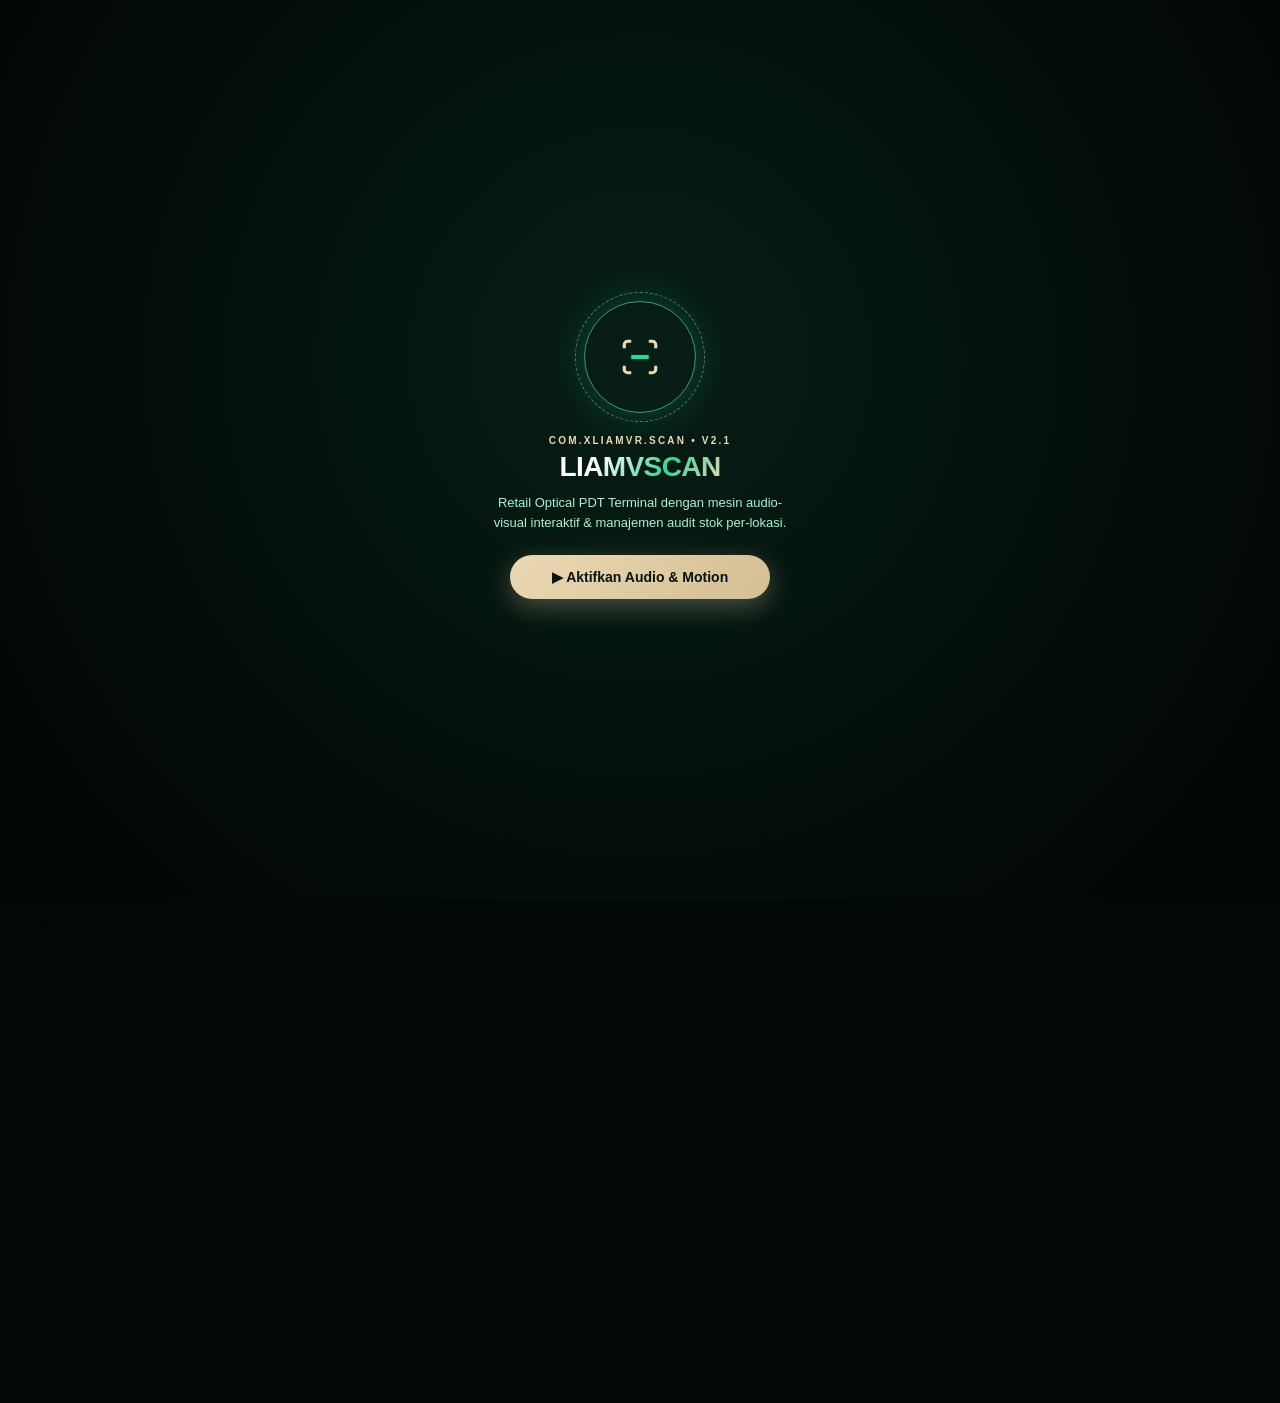
<file: promo.html>
<!DOCTYPE html>
<html lang="id">
<head>
  <meta charset="UTF-8" />
  <meta name="viewport" content="width=device-width, initial-scale=1.0, maximum-scale=1.0, user-scalable=no" />
  <meta name="theme-color" content="#020806" />
  <title>Liamvscan — Motion Showcase &amp; Terminal Overview</title>
  <style>
    :root {
      --bg: #020806;
      --glass: linear-gradient(145deg, rgba(16, 44, 34, 0.78), rgba(5, 16, 12, 0.9));
      --border: rgba(52, 211, 153, 0.28);
      --border-glow: rgba(110, 231, 183, 0.6);
      --emerald: #10b981;
      --emerald-bright: #34d399;
      --champagne: #ebd9b4;
      --champagne-gold: #d4be92;
      --ink: #07130f;
      --text: #f3faf7;
      --soft: #a7f3d0;
      --muted: #6ee7b799;
    }

    * {
      box-sizing: border-box;
      margin: 0;
      padding: 0;
      font-family: -apple-system, BlinkMacSystemFont, "SF Pro Display", "Segoe UI", Roboto, sans-serif;
      -webkit-tap-highlight-color: transparent;
    }

    html { scroll-behavior: smooth; }

    body {
      background-color: var(--bg);
      background-image:
        radial-gradient(circle at 85% 8%, rgba(16, 185, 129, 0.26) 0%, transparent 40%),
        radial-gradient(circle at 12% 35%, rgba(235, 217, 180, 0.1) 0%, transparent 44%),
        radial-gradient(circle at 80% 75%, rgba(6, 95, 70, 0.24) 0%, transparent 50%);
      background-attachment: fixed;
      color: var(--text);
      overflow-x: hidden;
      min-height: 100vh;
    }

    /* Ambient Orbs */
    .orb {
      position: fixed;
      border-radius: 50%;
      filter: blur(60px);
      pointer-events: none;
      z-index: 0;
    }
    .orb-1 {
      width: 240px; height: 240px;
      background: rgba(16, 185, 129, 0.2);
      top: -50px; right: -60px;
      animation: floatOrb 8s ease-in-out infinite alternate;
    }
    .orb-2 {
      width: 210px; height: 210px;
      background: rgba(235, 217, 180, 0.1);
      bottom: 80px; left: -60px;
      animation: floatOrb 10s ease-in-out infinite alternate-reverse;
    }
    @keyframes floatOrb {
      from { transform: translate3d(0, 0, 0) scale(1); }
      to { transform: translate3d(-20px, 28px, 0) scale(1.14); }
    }

    /* Intro Audio Unlock Gate */
    .boot-gate {
      position: fixed;
      inset: 0;
      background: radial-gradient(circle at 50% 40%, #071e16 0%, #020705 85%);
      z-index: 999;
      display: flex;
      flex-direction: column;
      align-items: center;
      justify-content: center;
      padding: 24px;
      text-align: center;
      transition: opacity 0.65s cubic-bezier(0.22, 1, 0.36, 1), transform 0.65s ease;
    }
    .boot-gate.hidden {
      opacity: 0;
      pointer-events: none;
      transform: scale(1.06);
    }
    .gate-ring {
      width: 112px; height: 112px;
      border-radius: 50%;
      border: 1.5px solid var(--border-glow);
      display: flex;
      align-items: center;
      justify-content: center;
      position: relative;
      margin-bottom: 22px;
      box-shadow: 0 0 36px rgba(16, 185, 129, 0.3);
      animation: pulseRing 2.2s infinite;
    }
    .gate-ring::before {
      content: "";
      position: absolute;
      inset: -10px;
      border-radius: 50%;
      border: 1px dashed rgba(235, 217, 180, 0.45);
      animation: spinSlow 10s linear infinite;
    }
    @keyframes pulseRing {
      0%, 100% { transform: scale(1); box-shadow: 0 0 28px rgba(16, 185, 129, 0.25); }
      50% { transform: scale(1.06); box-shadow: 0 0 46px rgba(52, 211, 153, 0.5); }
    }
    @keyframes spinSlow { to { transform: rotate(360deg); } }

    /* Floating Control Bar */
    .top-hud {
      position: sticky;
      top: 0;
      z-index: 50;
      background: rgba(2, 10, 7, 0.82);
      backdrop-filter: blur(16px);
      -webkit-backdrop-filter: blur(16px);
      border-bottom: 1px solid var(--border);
      padding: 10px 14px;
      display: flex;
      justify-content: space-between;
      align-items: center;
      max-width: 480px;
      margin: 0 auto;
    }
    .hud-brand {
      font-size: 12px;
      font-weight: 800;
      letter-spacing: 1.8px;
      color: var(--emerald-bright);
      display: flex;
      align-items: center;
      gap: 6px;
    }
    .hud-dot {
      width: 7px; height: 7px;
      border-radius: 50%;
      background: var(--emerald-bright);
      box-shadow: 0 0 10px var(--emerald-bright);
      animation: blink 1.4s infinite;
    }
    @keyframes blink { 0%, 100% { opacity: 1; } 50% { opacity: 0.3; } }

    .hud-actions { display: flex; gap: 6px; }
    .hud-pill {
      background: rgba(16, 185, 129, 0.14);
      border: 1px solid var(--border-glow);
      color: var(--champagne);
      font-size: 11px;
      font-weight: 700;
      padding: 5px 10px;
      border-radius: 20px;
      cursor: pointer;
      transition: transform 0.15s ease, background 0.2s ease;
    }
    .hud-pill:active { transform: scale(0.92); }
    .hud-pill.active-reel {
      background: linear-gradient(135deg, var(--champagne), var(--champagne-gold));
      color: var(--ink);
    }

    /* Main Stage (9:16 Optimized) */
    .stage {
      position: relative;
      z-index: 2;
      max-width: 480px;
      margin: 0 auto;
      padding: 16px 16px 64px;
    }

    .scene {
      margin-bottom: 26px;
      opacity: 0;
      transform: perspective(800px) rotateX(10deg) translateY(28px) scale(0.96);
      transition: opacity 0.7s cubic-bezier(0.22, 1, 0.36, 1), transform 0.7s cubic-bezier(0.22, 1, 0.36, 1);
    }
    .scene.in-view {
      opacity: 1;
      transform: perspective(800px) rotateX(0deg) translateY(0) scale(1);
    }

    .eyebrow {
      font-size: 10px;
      font-weight: 800;
      letter-spacing: 2.2px;
      color: var(--champagne);
      text-transform: uppercase;
      margin-bottom: 6px;
    }

    .hero-title {
      font-size: 32px;
      font-weight: 800;
      line-height: 1.1;
      letter-spacing: -0.6px;
      background: linear-gradient(125deg, #ffffff 25%, var(--emerald-bright) 65%, var(--champagne) 100%);
      -webkit-background-clip: text;
      -webkit-text-fill-color: transparent;
      margin-bottom: 10px;
    }

    .hero-desc {
      font-size: 13px;
      line-height: 1.55;
      color: var(--soft);
      margin-bottom: 18px;
    }

    /* 3D PDT Card Showcase */
    .card-stage {
      perspective: 1000px;
      position: relative;
      padding: 10px 6px;
    }
    .orbit-halo {
      position: absolute;
      inset: 0;
      border: 1.5px solid rgba(235, 217, 180, 0.35);
      border-radius: 50%;
      transform: rotateX(70deg) rotateY(-16deg);
      box-shadow: 0 0 24px rgba(235, 217, 180, 0.2);
      pointer-events: none;
      animation: haloFloat 4s ease-in-out infinite alternate;
    }
    @keyframes haloFloat {
      from { transform: rotateX(70deg) rotateY(-16deg) scale(0.96); }
      to { transform: rotateX(70deg) rotateY(-12deg) scale(1.04); }
    }

    .pdt-card-3d {
      position: relative;
      background:
        radial-gradient(circle at 82% 18%, rgba(52, 211, 153, 0.4), transparent 55%),
        linear-gradient(135deg, #0e2f25 0%, #04110d 62%, #0c261e 100%);
      border: 1px solid rgba(235, 217, 180, 0.55);
      border-radius: 20px;
      padding: 18px;
      box-shadow: 0 20px 40px rgba(0, 0, 0, 0.7), inset 0 1px 1px rgba(255, 255, 255, 0.28);
      transform: rotateY(-10deg) rotateX(6deg) rotateZ(-2deg);
      transition: transform 0.25s cubic-bezier(0.22, 1, 0.36, 1);
      overflow: hidden;
      cursor: pointer;
    }
    .pdt-card-3d::after {
      content: "";
      position: absolute;
      top: -50%; left: -80%;
      width: 55%; height: 200%;
      background: linear-gradient(90deg, transparent, rgba(235, 217, 180, 0.28), transparent);
      transform: rotate(24deg);
      animation: shimmerSweep 3.8s ease-in-out infinite;
    }
    @keyframes shimmerSweep {
      0%, 40% { left: -80%; }
      100% { left: 150%; }
    }

    /* Glass Panels */
    .glass-card {
      background: var(--glass);
      backdrop-filter: blur(16px);
      -webkit-backdrop-filter: blur(16px);
      border: 1px solid var(--border);
      border-radius: 22px;
      padding: 16px;
      box-shadow: 0 12px 32px rgba(0, 0, 0, 0.5), inset 0 1px 0 rgba(110, 231, 183, 0.16);
      position: relative;
      overflow: hidden;
    }

    /* Simulated Optical Scanner Viewport */
    .scanner-demo-box {
      position: relative;
      height: 150px;
      background: radial-gradient(circle at center, #071e16 0%, #010504 100%);
      border: 1px solid var(--border-glow);
      border-radius: 16px;
      display: flex;
      flex-direction: column;
      align-items: center;
      justify-content: center;
      overflow: hidden;
      margin-bottom: 12px;
      cursor: pointer;
    }
    .reticle-corner {
      position: absolute;
      width: 22px; height: 22px;
      border-color: var(--champagne);
      border-style: solid;
    }
    .rc-tl { top: 14px; left: 14px; border-width: 2.5px 0 0 2.5px; border-radius: 6px 0 0 0; }
    .rc-tr { top: 14px; right: 14px; border-width: 2.5px 2.5px 0 0; border-radius: 0 6px 0 0; }
    .rc-bl { bottom: 14px; left: 14px; border-width: 0 0 2.5px 2.5px; border-radius: 0 0 0 6px; }
    .rc-br { bottom: 14px; right: 14px; border-width: 0 2.5px 2.5px 0; border-radius: 0 0 6px 0; }

    .laser-beam {
      position: absolute;
      left: 10%; right: 10%;
      height: 2.5px;
      background: linear-gradient(90deg, transparent, var(--emerald-bright), var(--champagne), var(--emerald-bright), transparent);
      box-shadow: 0 0 14px var(--emerald-bright), 0 0 26px var(--champagne);
      animation: laserGlide 1.7s ease-in-out infinite;
    }
    @keyframes laserGlide {
      0%, 100% { top: 20%; }
      50% { top: 78%; }
    }

    .scan-flash {
      position: absolute;
      inset: 0;
      background: radial-gradient(circle, rgba(52, 211, 153, 0.55), transparent 75%);
      opacity: 0;
      pointer-events: none;
      transition: opacity 0.18s ease-out;
    }
    .scan-flash.bang { opacity: 1; }

    .barcode-bars {
      display: flex;
      gap: 3px;
      height: 44px;
      align-items: center;
      opacity: 0.85;
    }
    .barcode-bars span {
      display: block;
      height: 100%;
      background: linear-gradient(180deg, #ffffff, var(--soft));
      border-radius: 1px;
    }

    /* Metric & Spline Wave */
    .metric-row {
      display: grid;
      grid-template-columns: 1.15fr 1fr;
      align-items: center;
      gap: 10px;
      margin-top: 12px;
      padding-top: 12px;
      border-top: 1px solid rgba(52, 211, 153, 0.16);
    }
    .big-counter {
      font-size: 30px;
      font-weight: 800;
      color: #ffffff;
      letter-spacing: -0.5px;
    }

    /* Feature Bento Pills */
    .feature-grid {
      display: grid;
      grid-template-columns: 1fr 1fr;
      gap: 10px;
    }
    .feat-box {
      background: rgba(6, 20, 15, 0.85);
      border: 1px solid var(--border);
      border-radius: 16px;
      padding: 13px;
      transition: transform 0.2s cubic-bezier(0.34, 1.56, 0.64, 1), border-color 0.2s ease;
      cursor: pointer;
    }
    .feat-box:active {
      transform: scale(0.94);
      border-color: var(--champagne);
    }
    .feat-icon {
      width: 34px; height: 34px;
      border-radius: 10px;
      background: rgba(16, 185, 129, 0.16);
      border: 1px solid var(--border-glow);
      display: flex;
      align-items: center;
      justify-content: center;
      color: var(--emerald-bright);
      margin-bottom: 8px;
      font-size: 16px;
    }
    .feat-box h4 {
      font-size: 13px;
      font-weight: 800;
      color: var(--champagne);
      margin-bottom: 3px;
    }
    .feat-box p {
      font-size: 11px;
      color: var(--soft);
      line-height: 1.4;
    }

    /* Donut Chart Section */
    .donut-flex {
      display: grid;
      grid-template-columns: 104px 1fr;
      align-items: center;
      gap: 14px;
      margin-top: 10px;
    }
    .donut-box {
      position: relative;
      width: 104px; height: 104px;
      display: flex;
      align-items: center;
      justify-content: center;
    }
    .donut-label {
      position: absolute;
      text-align: center;
    }
    .donut-label strong { display: block; font-size: 16px; color: #fff; }
    .donut-label span { font-size: 10px; color: var(--muted); }

    .cta-btn {
      display: flex;
      align-items: center;
      justify-content: center;
      gap: 8px;
      width: 100%;
      padding: 14px 18px;
      border-radius: 26px;
      border: none;
      background: linear-gradient(135deg, var(--champagne), var(--champagne-gold));
      color: var(--ink);
      font-size: 14px;
      font-weight: 800;
      text-decoration: none;
      box-shadow: 0 8px 26px rgba(235, 217, 180, 0.3);
      cursor: pointer;
      transition: transform 0.2s cubic-bezier(0.34, 1.56, 0.64, 1);
    }
    .cta-btn:active { transform: scale(0.95); }

    .ripple {
      position: absolute;
      border-radius: 50%;
      background: radial-gradient(circle, rgba(255, 255, 255, 0.55), transparent 70%);
      transform: scale(0);
      animation: rippleOut 0.55s ease-out;
      pointer-events: none;
    }
    @keyframes rippleOut {
      to { transform: scale(3.5); opacity: 0; }
    }
  </style>
</head>
<body>

  <div class="orb orb-1"></div>
  <div class="orb orb-2"></div>

  <!-- INTRO GATE (UNLOCKS HIGH-DEFINITION WEB AUDIO SFX) -->
  <div id="bootGate" class="boot-gate">
    <div class="gate-ring">
      <svg width="42" height="42" viewBox="0 0 24 24" fill="none" stroke="#ebd9b4" stroke-width="1.8">
        <path d="M3 7V5a2 2 0 0 1 2-2h2M17 3h2a2 2 0 0 1 2 2v2M21 17v2a2 2 0 0 1-2 2h-2M7 21H5a2 2 0 0 1-2-2v-2"/>
        <line x1="7" y1="12" x2="17" y2="12" stroke="#34d399" stroke-width="2.4"/>
      </svg>
    </div>
    <div class="eyebrow">COM.XLIAMVR.SCAN • V2.1</div>
    <h1 class="hero-title" style="font-size:28px;">LIAMVSCAN</h1>
    <p class="hero-desc" style="max-width:300px; margin-bottom:22px;">
      Retail Optical PDT Terminal dengan mesin audio-visual interaktif &amp; manajemen audit stok per-lokasi.
    </p>
    <button class="cta-btn" style="max-width:260px;" onclick="MotionShow.startExperience()">
      ▶ Aktifkan Audio &amp; Motion
    </button>
  </div>

  <!-- TOP HUD -->
  <header class="top-hud">
    <div class="hud-brand">
      <span class="hud-dot"></span>
      <span>LIAMVSCAN</span>
    </div>
    <div class="hud-actions">
      <button id="btnAutoReel" class="hud-pill" onclick="MotionShow.toggleAutoReel()">🎬 Auto-Play Reel</button>
      <button id="btnMute" class="hud-pill" onclick="MotionShow.toggleMute()">🔊 SFX</button>
    </div>
  </header>

  <!-- MAIN VERTICAL MOTION STAGE -->
  <main class="stage">

    <!-- SCENE 1: HERO & 3D PDT LOCATION CARD -->
    <section id="scene-1" class="scene">
      <div class="eyebrow">01 / NEXT-GEN RETAIL PDT</div>
      <h1 class="hero-title">Scan Cepat.<br/>Audit Presisi.</h1>
      <p class="hero-desc">
        Mengubah kamera smartphone menjadi terminal Portable Data Terminal (PDT) berkecepatan tinggi untuk Stock Opname dan ICC harian tanpa alat tambahan.
      </p>

      <div class="card-stage">
        <div class="orbit-halo"></div>
        <div id="heroCard3D" class="pdt-card-3d" onclick="MotionShow.triggerCardPulse()">
          <div style="display:flex; justify-content:space-between; align-items:center; margin-bottom:12px;">
            <span style="font-size:10px; font-weight:800; letter-spacing:2px; color:var(--champagne);">LIAMVSCAN PASS</span>
            <span style="font-size:10px; color:var(--emerald-bright); font-weight:700;">● ACTIVE SESSION</span>
          </div>
          <div style="width:28px; height:20px; border-radius:5px; background:linear-gradient(135deg,#f3e5c2,#b89d68); margin-bottom:12px;"></div>
          <div style="font-size:17px; font-weight:800; letter-spacing:1px; color:#fff;">RAK-SKE-01 • GUDANG</div>
          <div style="font-size:11px; color:var(--soft); margin-top:3px;">DOC: ICC-SSFE-2026-11</div>
          <div style="display:flex; justify-content:space-between; margin-top:16px; font-size:10px; color:var(--champagne);">
            <span>PEMERIKSA: LIAM</span>
            <span>2026-11-21</span>
          </div>
        </div>
      </div>
    </section>

    <!-- SCENE 2: LIVE OPTICAL LASER & KINETIC COUNTER -->
    <section id="scene-2" class="scene">
      <div class="eyebrow">02 / OPTICAL BARCODE ENGINE</div>
      <div class="glass-card">
        <div style="display:flex; justify-content:space-between; align-items:center; margin-bottom:10px;">
          <span style="font-size:12px; font-weight:800; color:#fff;">Simulasi Pemindaian Dus</span>
          <span style="font-size:10.5px; color:var(--champagne);">Ketuk kotak untuk scan</span>
        </div>

        <div class="scanner-demo-box" onclick="MotionShow.simulateScanHit()">
          <div class="reticle-corner rc-tl"></div>
          <div class="reticle-corner rc-tr"></div>
          <div class="reticle-corner rc-bl"></div>
          <div class="reticle-corner rc-br"></div>
          <div class="laser-beam"></div>
          <div id="demoFlash" class="scan-flash"></div>

          <div class="barcode-bars">
            <span style="width:3px;"></span><span style="width:1px;"></span><span style="width:4px;"></span>
            <span style="width:2px;"></span><span style="width:5px;"></span><span style="width:1px;"></span>
            <span style="width:3px;"></span><span style="width:2px;"></span><span style="width:4px;"></span>
            <span style="width:1px;"></span><span style="width:3px;"></span><span style="width:5px;"></span>
            <span style="width:2px;"></span><span style="width:3px;"></span><span style="width:1px;"></span>
          </div>
          <div id="demoScanReadout" style="font-size:11px; font-weight:700; color:var(--emerald-bright); margin-top:8px;">
            LOCKED: SKESBP2865BK005040 (+1)
          </div>
        </div>

        <div class="metric-row">
          <div>
            <div style="font-size:11px; color:var(--soft);">Total Ter-Scan</div>
            <div id="demoPcsCounter" class="big-counter">0 Pcs</div>
            <div style="font-size:11px; color:var(--emerald-bright); font-weight:700;">↑ 98.4% Akurasi Kamus</div>
          </div>

          <svg viewBox="0 0 180 70" style="width:100%; height:66px; overflow:visible;">
            <defs>
              <linearGradient id="waveGrad" x1="0" y1="0" x2="0" y2="1">
                <stop offset="0%" stop-color="#34d399" stop-opacity="0.4"/>
                <stop offset="100%" stop-color="#10b981" stop-opacity="0"/>
              </linearGradient>
            </defs>
            <path d="M0,56 Q28,50 48,36 T92,38 T136,18 T180,10 L180,70 L0,70 Z" fill="url(#waveGrad)"/>
            <path d="M0,56 Q28,50 48,36 T92,38 T136,18 T180,10" fill="none" stroke="#34d399" stroke-width="2.8" stroke-linecap="round"/>
            <circle cx="136" cy="18" r="4" fill="#ebd9b4"/>
            <circle cx="180" cy="10" r="4.5" fill="#ffffff" stroke="#10b981" stroke-width="2"/>
          </svg>
        </div>
      </div>
    </section>

    <!-- SCENE 3: CORE ARCHITECTURE BENTO -->
    <section id="scene-3" class="scene">
      <div class="eyebrow">03 / SMART RETAIL ARCHITECTURE</div>
      <div class="feature-grid">
        <div class="feat-box" onclick="SoundFX.playChime()">
          <div class="feat-icon">📍</div>
          <h4>Multi-Lokasi</h4>
          <p>Simpan sesi terpisah per rak, no document, pemeriksa &amp; tanggal.</p>
        </div>
        <div class="feat-box" onclick="SoundFX.playChime()">
          <div class="feat-icon">🔗</div>
          <h4>Kamus Barcode</h4>
          <p>Tautkan barcode UPC pabrik ke kode artikel internal sekali klik.</p>
        </div>
        <div class="feat-box" onclick="SoundFX.playChime()">
          <div class="feat-icon">📊</div>
          <h4>Auto-Parse XLS</h4>
          <p>Gabung file stok multi-brand tanpa bug desimal &amp; langsung hitung selisih.</p>
        </div>
        <div class="feat-box" onclick="SoundFX.playChime()">
          <div class="feat-icon">⚡</div>
          <h4>Export CSV ICC</h4>
          <p>Unduh format CSV siap tarik sistem maupun laporan audit .xlsx.</p>
        </div>
      </div>
    </section>

    <!-- SCENE 4: AUDIT ANALYTICS DONUT & LAUNCH -->
    <section id="scene-4" class="scene">
      <div class="eyebrow">04 / REAL-TIME AUDIT ANALYTICS</div>
      <div class="glass-card" style="margin-bottom:16px;">
        <div style="display:flex; justify-content:space-between; align-items:center;">
          <strong style="font-size:14px; color:#fff;">Rekonsiliasi Stok Otomatis</strong>
          <span style="font-size:10px; padding:3px 9px; border-radius:12px; background:rgba(16,185,129,0.18); color:var(--emerald-bright); font-weight:700;">ALL LOCATIONS</span>
        </div>

        <div class="donut-flex">
          <div class="donut-box">
            <svg width="104" height="104" viewBox="0 0 100 100">
              <circle cx="50" cy="50" r="40" fill="none" stroke="rgba(52,211,153,0.14)" stroke-width="11"/>
              <circle id="promoDonutArc" cx="50" cy="50" r="40" fill="none" stroke="#34d399" stroke-width="11" stroke-linecap="round"
                stroke-dasharray="0 251.2" transform="rotate(-90 50 50)" style="transition:stroke-dasharray 1.1s cubic-bezier(0.22,1,0.36,1);"/>
            </svg>
            <div class="donut-label">
              <strong id="promoDonutPct">0%</strong>
              <span>Klop</span>
            </div>
          </div>

          <div style="font-size:12px; line-height:1.8;">
            <div style="display:flex; justify-content:space-between;">
              <span style="color:var(--soft);">● Klop Sistem</span>
              <strong style="color:#fff;">96%</strong>
            </div>
            <div style="display:flex; justify-content:space-between;">
              <span style="color:var(--champagne);">● Selisih Audit</span>
              <strong style="color:var(--champagne);">4%</strong>
            </div>
            <div style="font-size:10.5px; color:var(--muted); margin-top:4px;">
              Built by @xliamvr • Ready for field ops
            </div>
          </div>
        </div>
      </div>

      <a href="https://xliamvr.github.io/liamvscan/" class="cta-btn" onclick="SoundFX.playSuccessChord()">
        🚀 Buka Terminal Liamvscan Sekarang
      </a>
    </section>

  </main>

  <script>
    // ========================================================================
    // PROCEDURAL WEB AUDIO API SOUND ENGINE (ZERO EXTERNAL FILES)
    // ========================================================================
    const SoundFX = {
      ctx: null,
      muted: false,

      unlock() {
        if (!this.ctx) {
          const AudioCtx = window.AudioContext || window.webkitAudioContext;
          this.ctx = new AudioCtx();
        }
        if (this.ctx.state === 'suspended') {
          this.ctx.resume();
        }
      },

      playBootSwell() {
        if (this.muted || !this.ctx) return;
        const now = this.ctx.currentTime;

        // Deep Sub-Bass Drop
        const osc = this.ctx.createOscillator();
        const gain = this.ctx.createGain();
        osc.type = 'sine';
        osc.frequency.setValueAtTime(110, now);
        osc.frequency.exponentialRampToValueAtTime(38, now + 0.75);

        gain.gain.setValueAtTime(0.001, now);
        gain.gain.linearRampToValueAtTime(0.32, now + 0.08);
        gain.gain.exponentialRampToValueAtTime(0.001, now + 0.85);

        osc.connect(gain);
        gain.connect(this.ctx.destination);
        osc.start(now);
        osc.stop(now + 0.88);

        // High Emerald Shimmer
        this.playSuccessChord();
      },

      playWhoosh() {
        if (this.muted || !this.ctx) return;
        const now = this.ctx.currentTime;
        const bufferSize = this.ctx.sampleRate * 0.35;
        const buffer = this.ctx.createBuffer(1, bufferSize, this.ctx.sampleRate);
        const data = buffer.getChannelData(0);
        for (let i = 0; i < bufferSize; i++) data[i] = Math.random() * 2 - 1;

        const noise = this.ctx.createBufferSource();
        noise.buffer = buffer;

        const filter = this.ctx.createBiquadFilter();
        filter.type = 'bandpass';
        filter.frequency.setValueAtTime(240, now);
        filter.frequency.exponentialRampToValueAtTime(1400, now + 0.18);
        filter.frequency.exponentialRampToValueAtTime(320, now + 0.34);
        filter.Q.value = 3.2;

        const gain = this.ctx.createGain();
        gain.gain.setValueAtTime(0.001, now);
        gain.gain.linearRampToValueAtTime(0.14, now + 0.12);
        gain.gain.exponentialRampToValueAtTime(0.001, now + 0.35);

        noise.connect(filter);
        filter.connect(gain);
        gain.connect(this.ctx.destination);
        noise.start(now);
      },

      playScannerBeep() {
        if (this.muted || !this.ctx) return;
        const now = this.ctx.currentTime;

        // Authentic Dual-Tone Retail PDT Beep
        [2150, 2720].forEach((freq, idx) => {
          const osc = this.ctx.createOscillator();
          const gain = this.ctx.createGain();
          osc.type = 'triangle';
          osc.frequency.setValueAtTime(freq, now + idx * 0.065);

          gain.gain.setValueAtTime(0.001, now + idx * 0.065);
          gain.gain.linearRampToValueAtTime(0.22, now + idx * 0.065 + 0.01);
          gain.gain.exponentialRampToValueAtTime(0.001, now + idx * 0.065 + 0.075);

          osc.connect(gain);
          gain.connect(this.ctx.destination);
          osc.start(now + idx * 0.065);
          osc.stop(now + idx * 0.065 + 0.08);
        });
      },

      playChime() {
        if (this.muted || !this.ctx) return;
        const now = this.ctx.currentTime;
        const osc = this.ctx.createOscillator();
        const gain = this.ctx.createGain();
        osc.type = 'sine';
        osc.frequency.setValueAtTime(880, now);
        osc.frequency.exponentialRampToValueAtTime(1320, now + 0.14);

        gain.gain.setValueAtTime(0.001, now);
        gain.gain.linearRampToValueAtTime(0.16, now + 0.015);
        gain.gain.exponentialRampToValueAtTime(0.001, now + 0.22);

        osc.connect(gain);
        gain.connect(this.ctx.destination);
        osc.start(now);
        osc.stop(now + 0.24);
      },

      playSuccessChord() {
        if (this.muted || !this.ctx) return;
        const now = this.ctx.currentTime;
        // Emerald Major-9th Arpeggio (C5, E5, G5, B5, D6)
        const notes = [523.25, 659.25, 783.99, 987.77, 1174.66];
        notes.forEach((freq, i) => {
          const osc = this.ctx.createOscillator();
          const gain = this.ctx.createGain();
          osc.type = 'sine';
          const start = now + i * 0.055;
          osc.frequency.setValueAtTime(freq, start);

          gain.gain.setValueAtTime(0.001, start);
          gain.gain.linearRampToValueAtTime(0.13, start + 0.02);
          gain.gain.exponentialRampToValueAtTime(0.001, start + 0.55);

          osc.connect(gain);
          gain.connect(this.ctx.destination);
          osc.start(start);
          osc.stop(start + 0.58);
        });
      }
    };

    // ========================================================================
    // MOTION CHOREOGRAPHY & AUTO-REEL DIRECTOR
    // ========================================================================
    const MotionShow = {
      pcsCount: 0,
      reelTimer: null,
      isReelPlaying: false,

      startExperience() {
        SoundFX.unlock();
        SoundFX.playBootSwell();
        document.getElementById('bootGate').classList.add('hidden');
        this.setupObservers();
        this.setup3DTilt();
        this.setupRipples();

        // Trigger initial counter roll
        setTimeout(() => this.animateCounterTo(142), 550);
      },

      toggleMute() {
        SoundFX.unlock();
        SoundFX.muted = !SoundFX.muted;
        const btn = document.getElementById('btnMute');
        btn.textContent = SoundFX.muted ? '🔇 Mute' : '🔊 SFX';
        if (!SoundFX.muted) SoundFX.playChime();
      },

      setupObservers() {
        const scenes = document.querySelectorAll('.scene');
        const io = new IntersectionObserver(
          (entries) => {
            entries.forEach((entry) => {
              if (entry.isIntersecting && !entry.target.classList.contains('in-view')) {
                entry.target.classList.add('in-view');
                SoundFX.playWhoosh();

                if (entry.target.id === 'scene-4') {
                  setTimeout(() => {
                    const arc = document.getElementById('promoDonutArc');
                    const pct = document.getElementById('promoDonutPct');
                    if (arc) arc.style.strokeDasharray = '241 251.2';
                    if (pct) pct.textContent = '96%';
                    SoundFX.playSuccessChord();
                  }, 250);
                }
              }
            });
          },
          { threshold: 0.18 }
        );
        scenes.forEach((s) => io.observe(s));
      },

      setup3DTilt() {
        const card = document.getElementById('heroCard3D');
        if (!card) return;
        card.addEventListener('pointermove', (e) => {
          const r = card.getBoundingClientRect();
          const x = (e.clientX - r.left) / r.width - 0.5;
          const y = (e.clientY - r.top) / r.height - 0.5;
          card.style.transform = `rotateY(${x * 26 - 6}deg) rotateX(${-y * 24 + 4}deg) scale(1.03)`;
        });
        const reset = () => {
          card.style.transform = 'rotateY(-10deg) rotateX(6deg) rotateZ(-2deg)';
        };
        card.addEventListener('pointerleave', reset);
        card.addEventListener('pointerup', reset);
      },

      setupRipples() {
        document.addEventListener('pointerdown', (e) => {
          const el = e.target.closest('.cta-btn, .hud-pill, .feat-box, .scanner-demo-box');
          if (!el) return;
          const r = el.getBoundingClientRect();
          const size = Math.max(r.width, r.height);
          const span = document.createElement('span');
          span.className = 'ripple';
          span.style.width = span.style.height = `${size}px`;
          span.style.left = `${e.clientX - r.left - size / 2}px`;
          span.style.top = `${e.clientY - r.top - size / 2}px`;
          el.appendChild(span);
          setTimeout(() => span.remove(), 560);
        });
      },

      triggerCardPulse() {
        SoundFX.unlock();
        SoundFX.playChime();
        const card = document.getElementById('heroCard3D');
        card.style.transform = 'rotateY(8deg) rotateX(-4deg) scale(1.04)';
        setTimeout(() => {
          card.style.transform = 'rotateY(-10deg) rotateX(6deg) rotateZ(-2deg)';
        }, 280);
      },

      simulateScanHit() {
        SoundFX.unlock();
        SoundFX.playScannerBeep();

        const flash = document.getElementById('demoFlash');
        flash.classList.add('bang');
        setTimeout(() => flash.classList.remove('bang'), 180);

        const sampleCodes = [
          'SKESBP2865BK005040 (+1)',
          'LOTRU260302B005040 (+1)',
          'SKE149710BBK005038 (+1)',
          'ADIID2481WHT005041 (+1)'
        ];
        const pick = sampleCodes[Math.floor(Math.random() * sampleCodes.length)];
        document.getElementById('demoScanReadout').textContent = 'LOCKED: ' + pick;

        this.animateCounterTo(this.pcsCount + 1);
      },

      animateCounterTo(target) {
        const start = this.pcsCount;
        this.pcsCount = target;
        const el = document.getElementById('demoPcsCounter');
        const t0 = performance.now();
        const dur = 450;
        const step = (now) => {
          const p = Math.min((now - t0) / dur, 1);
          const ease = 1 - Math.pow(1 - p, 3);
          el.textContent = `${Math.round(start + (target - start) * ease)} Pcs`;
          if (p < 1) requestAnimationFrame(step);
        };
        requestAnimationFrame(step);
      },

      // Automated 15-second IG Reel Director
      toggleAutoReel() {
        SoundFX.unlock();
        const btn = document.getElementById('btnAutoReel');
        if (this.isReelPlaying) {
          this.stopAutoReel();
          return;
        }

        this.isReelPlaying = true;
        btn.textContent = '⏹ Stop Reel';
        btn.classList.add('active-reel');

        // Reset scenes for fresh recording
        window.scrollTo({ top: 0, behavior: 'smooth' });
        this.pcsCount = 0;
        document.getElementById('demoPcsCounter').textContent = '0 Pcs';
        document.getElementById('promoDonutArc').style.strokeDasharray = '0 251.2';
        document.getElementById('promoDonutPct').textContent = '0%';

        const timeline = [
          { t: 600, fn: () => this.triggerCardPulse() },
          { t: 2600, fn: () => document.getElementById('scene-2').scrollIntoView({ behavior: 'smooth', block: 'center' }) },
          { t: 3600, fn: () => this.simulateScanHit() },
          { t: 4400, fn: () => this.simulateScanHit() },
          { t: 5200, fn: () => { this.simulateScanHit(); this.animateCounterTo(148); } },
          { t: 7400, fn: () => document.getElementById('scene-3').scrollIntoView({ behavior: 'smooth', block: 'center' }) },
          { t: 10200, fn: () => document.getElementById('scene-4').scrollIntoView({ behavior: 'smooth', block: 'center' }) },
          { t: 13800, fn: () => this.stopAutoReel() }
        ];

        this.reelTimers = timeline.map((step) => setTimeout(step.fn, step.t));
      },

      stopAutoReel() {
        this.isReelPlaying = false;
        const btn = document.getElementById('btnAutoReel');
        btn.textContent = '🎬 Auto-Play Reel';
        btn.classList.remove('active-reel');
        if (this.reelTimers) this.reelTimers.forEach((id) => clearTimeout(id));
      }
    };
  </script>
</body>
</html>
</file>
